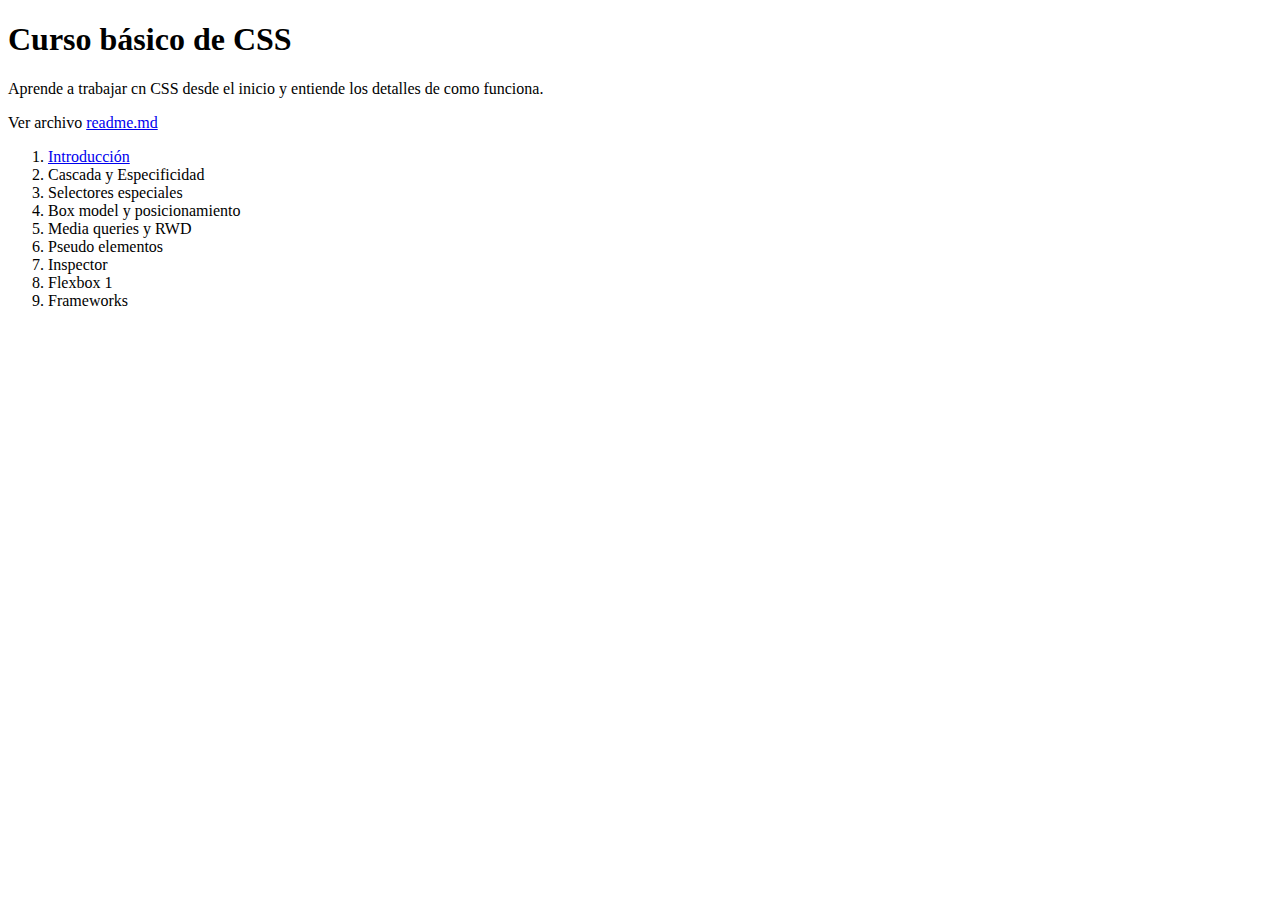
<file: index.html>
<!DOCTYPE html>
<html lang="en">
<head>
    <meta charset="UTF-8">
    <title>Curso de CSS</title>
</head>
<body>
    <h1>Curso básico de CSS</h1>
    <p>Aprende a trabajar cn CSS desde el inicio y entiende los detalles de como funciona.</p>
    <p>Ver archivo <a href="README.md">readme.md</a></p>
    <ol>
        <li><a href="introduccion/">Introducción</a></li>
        <li>Cascada y Especificidad</li>
        <li>Selectores especiales</li>
        <li>Box model y posicionamiento</li>
        <li>Media queries y RWD</li>
        <li>Pseudo elementos</li>
        <li>Inspector</li>
        <li>Flexbox 1</li>
        <li>Frameworks</li>
    </ol>
</body>
</html>
</file>
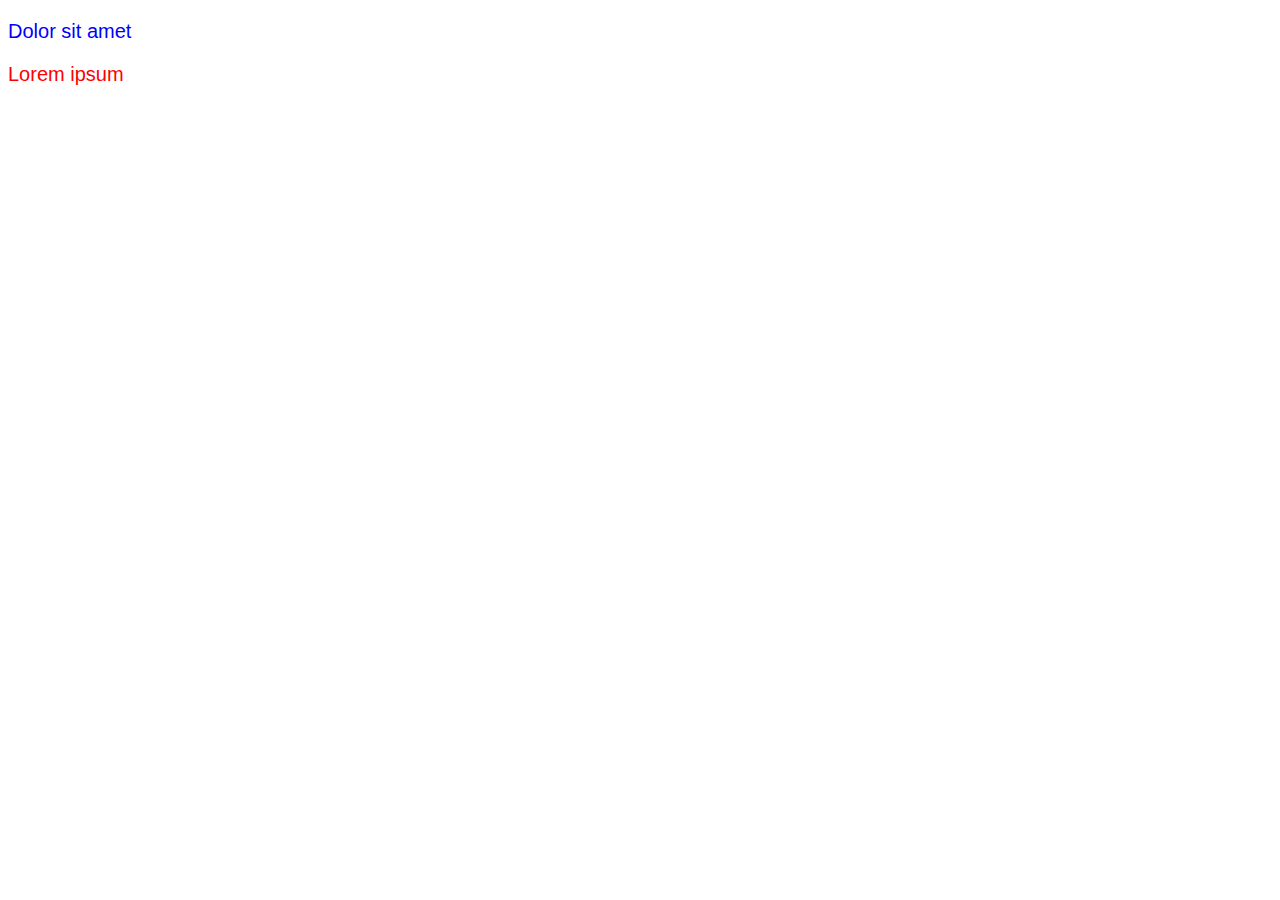
<file: introduccion/index.html>
<!DOCTYPE html>
<html lang="en">
<head>
    <meta charset="UTF-8">
    <title>Curso de CSS - Introducción</title>
    <link rel="stylesheet" href="styles.css">

    <style>
        p {
            color: blue;
        }
    </style>
</head>
<body>
    <p>Dolor sit amet</p>
    <p style="color: red;">Lorem ipsum</p>
</body>
</html>
</file>
<file: introduccion/styles.css>
body {
    font-family: sans-serif;
    font-size: 20px;
}
</file>
